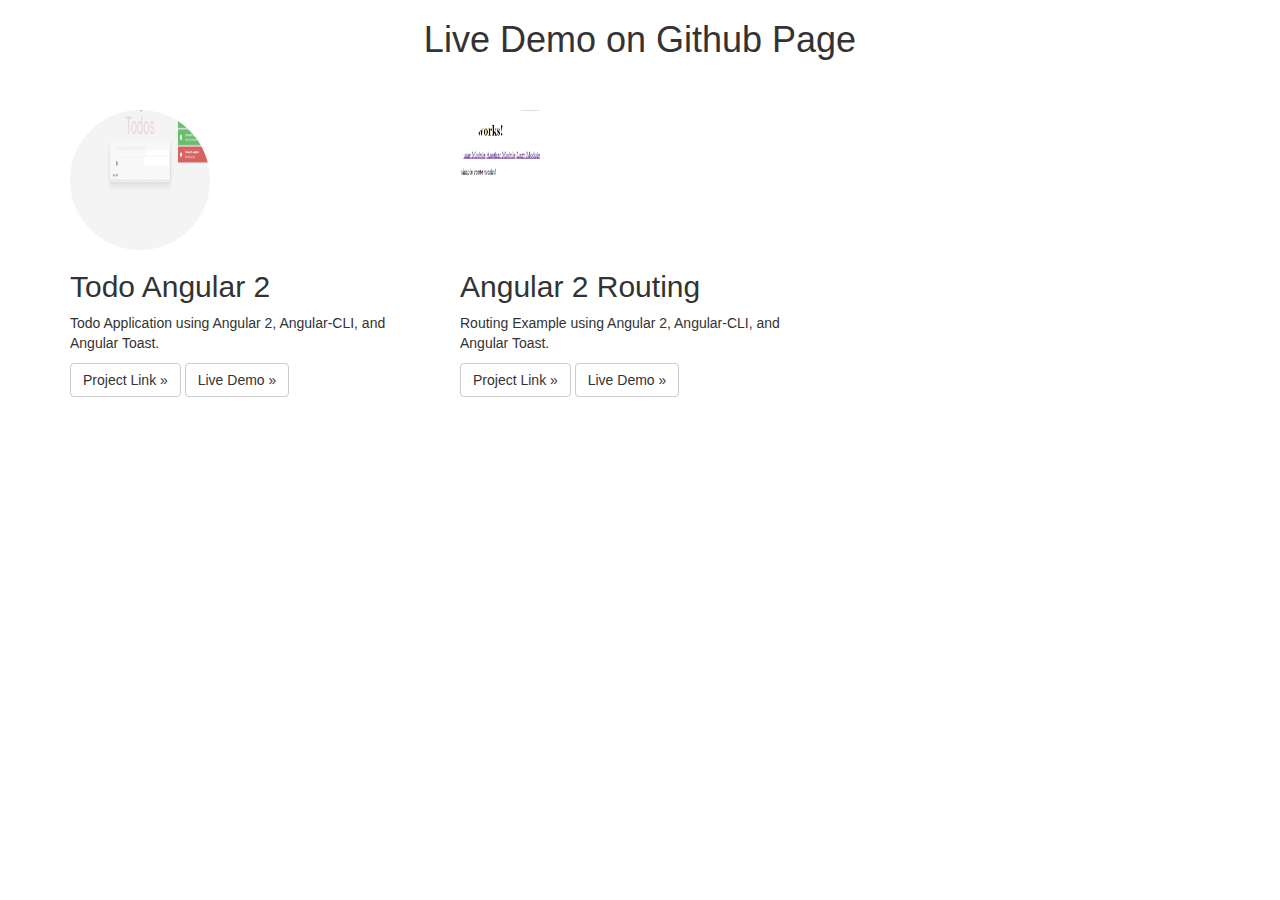
<file: index.html>
<!doctype html>
<html>
<head>
	<meta charset="utf-8">
  	<title>Ahmad Arif</title>
  	<link rel="stylesheet" href="./assets/css/style.css">
	<link rel="stylesheet" href="./assets/css/bootstrap.min.css">
<body>
	<h1><center>Live Demo on Github Page</center></h1>

	<div class="container livedemos">
		<div class="row">
	        <div class="col-md-4">
				<img class="img-circle" src="assets/img/angular2-todo.png" alt="Generic placeholder image" width="140" height="140">
				<h2>Todo Angular 2</h2>
				<p>Todo Application using Angular 2, Angular-CLI, and Angular Toast.</p>
				<p>
					<a class="btn btn-default" href="https://github.com/ahmadarif/todo-angular2" role="button">Project Link &raquo;</a>
					<a class="btn btn-default" href="/todo-angular2" role="button">Live Demo &raquo;</a>
				</p>
	        </div>
	        <div class="col-md-4">
				<img class="img-circle" src="assets/img/angular2-routing.png" alt="Generic placeholder image" width="140" height="140">
				<h2>Angular 2 Routing</h2>
				<p>Routing Example using Angular 2, Angular-CLI, and Angular Toast.</p>
				<p>
					<a class="btn btn-default" href="https://github.com/ariffork/angular2-routing" role="button">Project Link &raquo;</a>
					<a class="btn btn-default" href="/angular2-routing" role="button">Live Demo &raquo;</a>
				</p>
	        </div>
      	</div>
	</div>
</html>
</file>
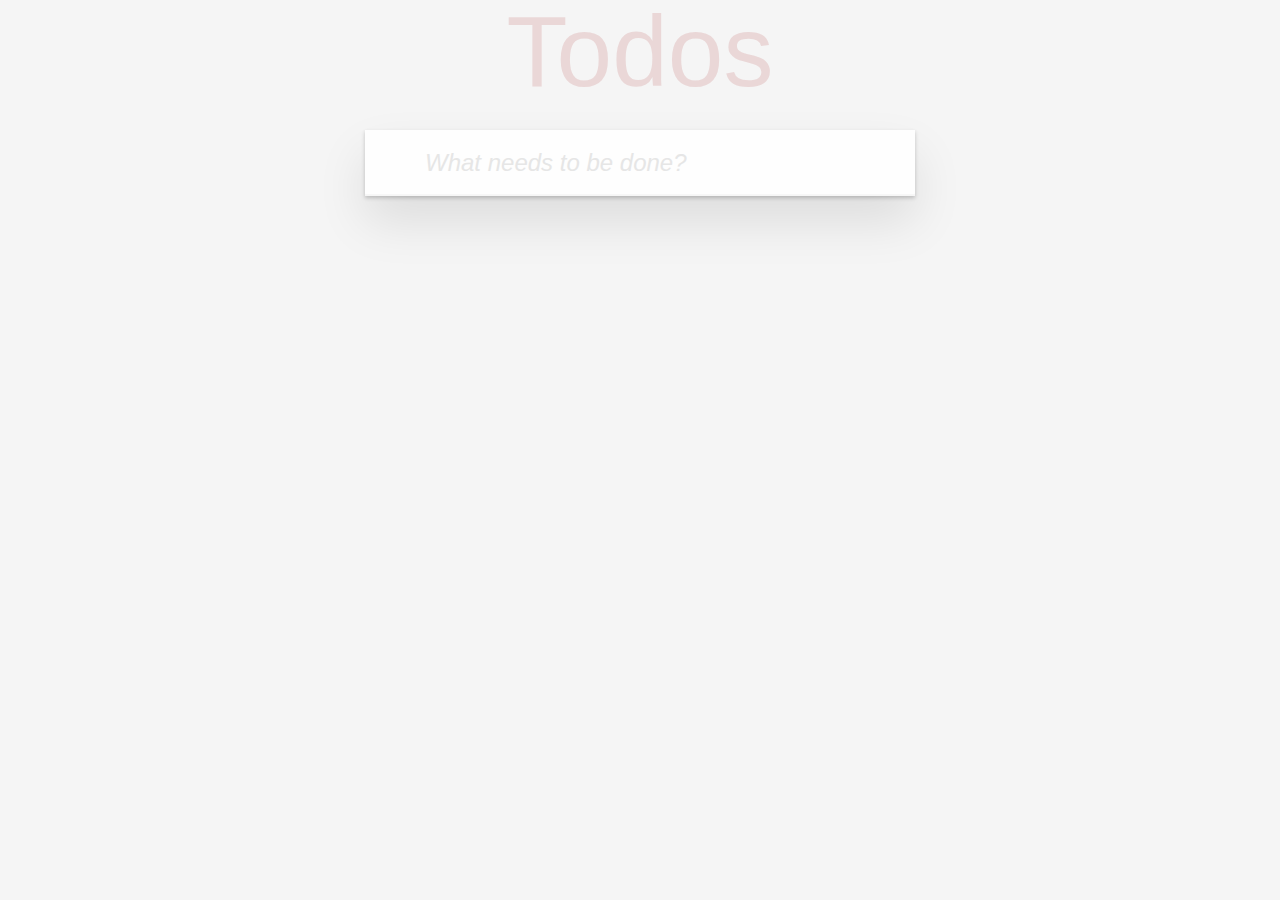
<file: todo-angular2/index.html>
<!doctype html>
<html>
<head>
  <meta charset="utf-8">
  <title>TodoApp</title>
  <base href="/todo-angular2/">

  <meta name="viewport" content="width=device-width, initial-scale=1">
  <link rel="icon" type="image/x-icon" href="favicon.ico">
	<link href="styles.cfc28dcc4fc7720a6689.bundle.css" rel="stylesheet"/></head>
<body>
  <app-root>Loading...</app-root>
	<script type="text/javascript" src="inline.1634ad1e8d49da39c878.bundle.js"></script>
	<script type="text/javascript" src="vendor.2d40630b18ffe49eb5e9.bundle.js"></script>
	<script type="text/javascript" src="main.f436111e94b6b9799c7e.bundle.js"></script>
</body>
</html>
</file>
<file: assets/css/style.css>
/* Center align the text within the three columns */
.livedemos {
  margin-top: 50px;
}
.livedemos .col-lg-4 {
  margin-bottom: 20px;
  text-align: center;
}
.livedemos h2 {
  font-weight: normal;
}
.livedemos .col-lg-4 p {
  margin-right: 10px;
  margin-left: 10px;
}
</file>
<file: todo-angular2/styles.cfc28dcc4fc7720a6689.bundle.css>
body,button,html{margin:0;padding:0}button{border:0;background:none;font-size:100%;vertical-align:baseline;font-family:inherit;font-weight:inherit;color:inherit;-webkit-appearance:none;-moz-appearance:none;appearance:none;-webkit-font-smoothing:antialiased}body,button{-moz-osx-font-smoothing:grayscale}body{font:14px Helvetica Neue,Helvetica,Arial,sans-serif;line-height:1.4em;background:#f5f5f5;color:#4d4d4d;min-width:230px;max-width:550px;margin:0 auto;-webkit-font-smoothing:antialiased;font-weight:300}:focus{outline:0}.hidden{display:none}.todoapp{background:#fff;margin:130px 0 40px;position:relative;box-shadow:0 2px 4px 0 rgba(0,0,0,.2),0 25px 50px 0 rgba(0,0,0,.1)}.todoapp input::-webkit-input-placeholder{font-style:italic;font-weight:300;color:#e6e6e6}.todoapp input::-moz-placeholder{font-style:italic;font-weight:300;color:#e6e6e6}.todoapp input::input-placeholder{font-style:italic;font-weight:300;color:#e6e6e6}.todoapp h1{position:absolute;top:-155px;width:100%;font-size:100px;font-weight:100;text-align:center;color:rgba(175,47,47,.15);-webkit-text-rendering:optimizeLegibility;-moz-text-rendering:optimizeLegibility;text-rendering:optimizeLegibility}.edit,.new-todo{position:relative;margin:0;width:100%;font-size:24px;font-family:inherit;font-weight:inherit;line-height:1.4em;border:0;color:inherit;padding:6px;border:1px solid #999;box-shadow:inset 0 -1px 5px 0 rgba(0,0,0,.2);box-sizing:border-box;-webkit-font-smoothing:antialiased;-moz-osx-font-smoothing:grayscale}.new-todo{padding:16px 16px 16px 60px;border:none;background:rgba(0,0,0,.003);box-shadow:inset 0 -2px 1px rgba(0,0,0,.03)}.main{position:relative;z-index:2;border-top:1px solid #e6e6e6}label[for=toggle-all]{display:none}.toggle-all{position:absolute;top:-55px;left:-12px;width:60px;height:34px;text-align:center;border:none}.toggle-all:before{content:"\276F";font-size:22px;color:#e6e6e6;padding:10px 27px}.toggle-all:checked:before{color:#737373}.todo-list{margin:0;padding:0;list-style:none}.todo-list li{position:relative;font-size:24px;border-bottom:1px solid #ededed}.todo-list li:last-child{border-bottom:none}.todo-list li.editing{border-bottom:none;padding:0}.todo-list li.editing .edit{display:block;width:506px;padding:12px 16px;margin:0 0 0 43px}.todo-list li.editing .view{display:none}.todo-list li .toggle{text-align:center;width:40px;height:auto;position:absolute;top:0;bottom:0;margin:auto 0;border:none;-webkit-appearance:none;-moz-appearance:none;appearance:none}.todo-list li .toggle:after{content:url('data:image/svg+xml;utf8,<svg xmlns="http://www.w3.org/2000/svg" width="40" height="40" viewBox="-10 -18 100 135"><circle cx="50" cy="50" r="50" fill="none" stroke="#ededed" stroke-width="3"/></svg>')}.todo-list li .toggle:checked:after{content:url('data:image/svg+xml;utf8,<svg xmlns="http://www.w3.org/2000/svg" width="40" height="40" viewBox="-10 -18 100 135"><circle cx="50" cy="50" r="50" fill="none" stroke="#bddad5" stroke-width="3"/><path fill="#5dc2af" d="M72 25L42 71 27 56l-4 4 20 20 34-52z"/></svg>')}.todo-list li label{word-break:break-all;padding:15px 60px 15px 15px;margin-left:45px;display:block;line-height:1.2;-webkit-transition:color .4s;transition:color .4s}.todo-list li.completed label{color:#d9d9d9;text-decoration:line-through}.todo-list li .destroy{display:none;position:absolute;top:0;right:10px;bottom:0;width:40px;height:40px;margin:auto 0;font-size:30px;color:#cc9a9a;margin-bottom:11px;-webkit-transition:color .2s ease-out;transition:color .2s ease-out}.todo-list li .destroy:hover{color:#af5b5e}.todo-list li .destroy:after{content:"\D7"}.todo-list li:hover .destroy{display:block}.todo-list li .edit{display:none}.todo-list li.editing:last-child{margin-bottom:-1px}.footer{color:#777;padding:10px 15px;height:20px;text-align:center;border-top:1px solid #e6e6e6}.footer:before{content:"";position:absolute;right:0;bottom:0;left:0;height:50px;overflow:hidden;box-shadow:0 1px 1px rgba(0,0,0,.2),0 8px 0 -3px #f6f6f6,0 9px 1px -3px rgba(0,0,0,.2),0 16px 0 -6px #f6f6f6,0 17px 2px -6px rgba(0,0,0,.2)}.todo-count{float:left;text-align:left}.todo-count strong{font-weight:300}.filters{margin:0;padding:0;list-style:none;position:absolute;right:0;left:0}.filters li{display:inline}.filters li a{color:inherit;margin:3px;padding:3px 7px;text-decoration:none;border:1px solid transparent;border-radius:3px}.filters li a:hover{border-color:rgba(175,47,47,.1)}.filters li a.selected{border-color:rgba(175,47,47,.2)}.clear-completed,html .clear-completed:active{float:right;position:relative;line-height:20px;text-decoration:none;cursor:pointer}.clear-completed:hover{text-decoration:underline}.info{margin:65px auto 0;color:#bfbfbf;font-size:10px;text-shadow:0 1px 0 hsla(0,0%,100%,.5);text-align:center}.info p{line-height:1}.info a{color:inherit;text-decoration:none;font-weight:400}.info a:hover{text-decoration:underline}@media screen and (-webkit-min-device-pixel-ratio:0){.todo-list li .toggle,.toggle-all{background:none}.todo-list li .toggle{height:40px}.toggle-all{-webkit-transform:rotate(90deg);transform:rotate(90deg);-webkit-appearance:none;-moz-appearance:none;appearance:none}}@media (max-width:430px){.footer{height:50px}.filters{bottom:10px}}/*!
 * Copyright (C) 2016 Sergey Akopkokhyants
 * This project is licensed under the terms of the MIT license.
 * https://github.com/akserg/ng2-toasty
 */@font-face{font-family:Roboto;font-style:normal;font-weight:400;src:url("[data-uri]") format("truetype")}#toasty .toast.toasty-theme-default{font-family:Tahoma,Geneva,sans-serif!important;font-size:12px;border-radius:0}#toasty .toast.toasty-theme-default .close-button:after{content:"x";color:#fff;font-size:17px;font-weight:100}#toasty .toast.toasty-theme-default .toast-text{color:#fff}#toasty .toast.toasty-theme-default .toast-text .toast-title{font-size:13px}#toasty .toast.toasty-theme-default .toast-text a,#toasty .toast.toasty-theme-default .toast-text label{color:#fff}#toasty .toast.toasty-theme-default .toast-text a:hover,#toasty .toast.toasty-theme-default .toast-text label:hover{color:#f2f2f2}#toasty .toast.toasty-theme-default.toasty-type-default{background-image:url("[data-uri]")!important;background-color:#efefef}#toasty .toast.toasty-theme-default.toasty-type-default .close-button:after{color:#000!important}#toasty .toast.toasty-theme-default.toasty-type-default .toast-text,#toasty .toast.toasty-theme-default.toasty-type-default .toast-text a,#toasty .toast.toasty-theme-default.toasty-type-default .toast-text label{color:#4b4b4b}#toasty .toast.toasty-theme-default.toasty-type-default .toast-text a:hover,#toasty .toast.toasty-theme-default.toasty-type-default .toast-text label:hover{color:#585858}#toasty .toast.toasty-theme-default.toasty-type-info{background-image:url("[data-uri]")!important;background-color:#3ebfa8}#toasty .toast.toasty-theme-default.toasty-type-wait{background-image:url("[data-uri]")!important;background-color:#255556}#toasty .toast.toasty-theme-default.toasty-type-error{background-image:url("[data-uri]")!important;background-color:#f1432a}#toasty .toast.toasty-theme-default.toasty-type-success{background-image:url("[data-uri]")!important;background-color:#06bc5a}#toasty .toast.toasty-theme-default.toasty-type-warning{background-image:url("[data-uri]")!important;background-color:#f97a1f}#toasty .toast.toasty-theme-material{font-family:Roboto,sans-serif!important;font-size:12px;background-color:#323232}#toasty .toast.toasty-theme-material .close-button:after{content:"x";color:#fff;font-size:17px;font-weight:100}#toasty .toast.toasty-theme-material .toast-text{color:#fff}#toasty .toast.toasty-theme-material .toast-text .toast-title{text-transform:uppercase;font-size:13px}#toasty .toast.toasty-theme-material .toast-text a,#toasty .toast.toasty-theme-material .toast-text label{color:#fff}#toasty .toast.toasty-theme-material .toast-text a:hover,#toasty .toast.toasty-theme-material .toast-text label:hover{color:#f2f2f2}#toasty .toast.toasty-theme-material.toasty-type-default{background-image:url("[data-uri]")!important}#toasty .toast.toasty-theme-material.toasty-type-info{background-image:url("[data-uri]")!important}#toasty .toast.toasty-theme-material.toasty-type-wait{background-image:url("[data-uri]")!important}#toasty .toast.toasty-theme-material.toasty-type-error{background-image:url("[data-uri]")!important}#toasty .toast.toasty-theme-material.toasty-type-success{background-image:url("[data-uri]")!important}#toasty .toast.toasty-theme-material.toasty-type-warning{background-image:url("[data-uri]")!important}#toasty .toast.toasty-theme-bootstrap{font-family:Helvetica Neue,Helvetica,Arial,sans-serif!important;font-size:12px;border-radius:4px;border:1px solid transparent}#toasty .toast.toasty-theme-bootstrap .close-button:after{content:"x";color:#fff;font-size:17px;font-weight:100}#toasty .toast.toasty-theme-bootstrap .toast-text{color:#fff}#toasty .toast.toasty-theme-bootstrap .toast-text .toast-title{font-size:13px}#toasty .toast.toasty-theme-bootstrap .toast-text a,#toasty .toast.toasty-theme-bootstrap .toast-text label{color:#fff}#toasty .toast.toasty-theme-bootstrap .toast-text a:hover,#toasty .toast.toasty-theme-bootstrap .toast-text label:hover{color:#f2f2f2}#toasty .toast.toasty-theme-bootstrap.toasty-type-default{background-image:url("[data-uri]")!important;background-color:#fff}#toasty .toast.toasty-theme-bootstrap.toasty-type-default .close-button:after{color:#000!important}#toasty .toast.toasty-theme-bootstrap.toasty-type-default .toast-text,#toasty .toast.toasty-theme-bootstrap.toasty-type-default .toast-text a,#toasty .toast.toasty-theme-bootstrap.toasty-type-default .toast-text label{color:#4b4b4b}#toasty .toast.toasty-theme-bootstrap.toasty-type-default .toast-text a:hover,#toasty .toast.toasty-theme-bootstrap.toasty-type-default .toast-text label:hover{color:#585858}#toasty .toast.toasty-theme-bootstrap.toasty-type-info{background-image:url("[data-uri]")!important;background-color:#5bc0de;border-color:#46b8da}#toasty .toast.toasty-theme-bootstrap.toasty-type-wait{background-image:url("[data-uri]")!important;background-color:#337ab7;border-color:#2e6da4}#toasty .toast.toasty-theme-bootstrap.toasty-type-error{background-image:url("[data-uri]")!important;background-color:#d9534f;border-color:#d43f3a}#toasty .toast.toasty-theme-bootstrap.toasty-type-success{background-image:url("[data-uri]")!important;background-color:#5cb85c;border-color:#4cae4c}#toasty .toast.toasty-theme-bootstrap.toasty-type-warning{background-image:url("[data-uri]")!important;background-color:#f0ad4e;border-color:#eea236}@-webkit-keyframes toasty-shake{0%{-webkit-transform:translate(2px,1px) rotate(0deg);transform:translate(2px,1px) rotate(0deg)}10%{-webkit-transform:translate(-1px,-2px) rotate(-1deg);transform:translate(-1px,-2px) rotate(-1deg)}20%{-webkit-transform:translate(-3px) rotate(1deg);transform:translate(-3px) rotate(1deg)}30%{-webkit-transform:translateY(2px) rotate(0deg);transform:translateY(2px) rotate(0deg)}40%{-webkit-transform:translate(1px,-1px) rotate(1deg);transform:translate(1px,-1px) rotate(1deg)}50%{-webkit-transform:translate(-1px,2px) rotate(-1deg);transform:translate(-1px,2px) rotate(-1deg)}60%{-webkit-transform:translate(-3px,1px) rotate(0deg);transform:translate(-3px,1px) rotate(0deg)}70%{-webkit-transform:translate(2px,1px) rotate(-1deg);transform:translate(2px,1px) rotate(-1deg)}80%{-webkit-transform:translate(-1px,-1px) rotate(1deg);transform:translate(-1px,-1px) rotate(1deg)}90%{-webkit-transform:translate(2px,2px) rotate(0deg);transform:translate(2px,2px) rotate(0deg)}to{-webkit-transform:translate(1px,-2px) rotate(-1deg);transform:translate(1px,-2px) rotate(-1deg)}}@keyframes toasty-shake{0%{-webkit-transform:translate(2px,1px) rotate(0deg);transform:translate(2px,1px) rotate(0deg)}10%{-webkit-transform:translate(-1px,-2px) rotate(-1deg);transform:translate(-1px,-2px) rotate(-1deg)}20%{-webkit-transform:translate(-3px) rotate(1deg);transform:translate(-3px) rotate(1deg)}30%{-webkit-transform:translateY(2px) rotate(0deg);transform:translateY(2px) rotate(0deg)}40%{-webkit-transform:translate(1px,-1px) rotate(1deg);transform:translate(1px,-1px) rotate(1deg)}50%{-webkit-transform:translate(-1px,2px) rotate(-1deg);transform:translate(-1px,2px) rotate(-1deg)}60%{-webkit-transform:translate(-3px,1px) rotate(0deg);transform:translate(-3px,1px) rotate(0deg)}70%{-webkit-transform:translate(2px,1px) rotate(-1deg);transform:translate(2px,1px) rotate(-1deg)}80%{-webkit-transform:translate(-1px,-1px) rotate(1deg);transform:translate(-1px,-1px) rotate(1deg)}90%{-webkit-transform:translate(2px,2px) rotate(0deg);transform:translate(2px,2px) rotate(0deg)}to{-webkit-transform:translate(1px,-2px) rotate(-1deg);transform:translate(1px,-2px) rotate(-1deg)}}#toasty{position:fixed;z-index:999999}#toasty .close-button:focus{outline:0}#toasty.toasty-position-top-left{top:12px;left:12px}#toasty.toasty-position-top-right{top:12px;right:12px}#toasty.toasty-position-bottom-right{bottom:12px;right:12px}#toasty.toasty-position-bottom-left{bottom:12px;left:12px}#toasty.toasty-position-top-center{top:12px;left:50%;-webkit-transform:translate(-50%);transform:translate(-50%)}#toasty.toasty-position-bottom-center{bottom:12px;left:50%;-webkit-transform:translate(-50%);transform:translate(-50%)}#toasty.toasty-position-center-center{top:50%;left:50%;-webkit-transform:translate(-50%);transform:translate(-50%)}#toasty .toast{cursor:pointer;margin:0 0 6px;padding:0;width:285px;height:65px;display:table;background-size:24px 24px;background-position:15px;background-repeat:no-repeat;box-shadow:0 0 5px 0 rgba(0,0,0,.25);opacity:.9;position:relative}#toasty .toast.toasty-shake{-webkit-animation-name:toasty-shake;animation-name:toasty-shake;-webkit-animation-duration:.5s;animation-duration:.5s;-webkit-transform-origin:50% 50%;transform-origin:50% 50%;-webkit-animation-iteration-count:infinite;animation-iteration-count:infinite;-webkit-animation-timing-function:linear;animation-timing-function:linear}#toasty .toast.toasty-shake:hover{-webkit-animation-play-state:paused;animation-play-state:paused}#toasty .toast .close-button{padding:0;cursor:pointer;background:transparent;border:0;-webkit-appearance:none;position:absolute;right:10px;top:3px;opacity:.5;filter:alpha(opacity=50)}#toasty .toast .close-button:focus,#toasty .toast .close-button:hover{text-decoration:none;cursor:pointer;opacity:1;filter:alpha(opacity=100)}#toasty .toast .toast-text{padding:5px 20px 5px 60px;display:table-cell;vertical-align:middle}#toasty .toast .toast-text .toast-title{font-weight:700}#toasty .toast .toast-text a:hover,#toasty .toast .toast-text label:hover{text-decoration:none}
</file>
